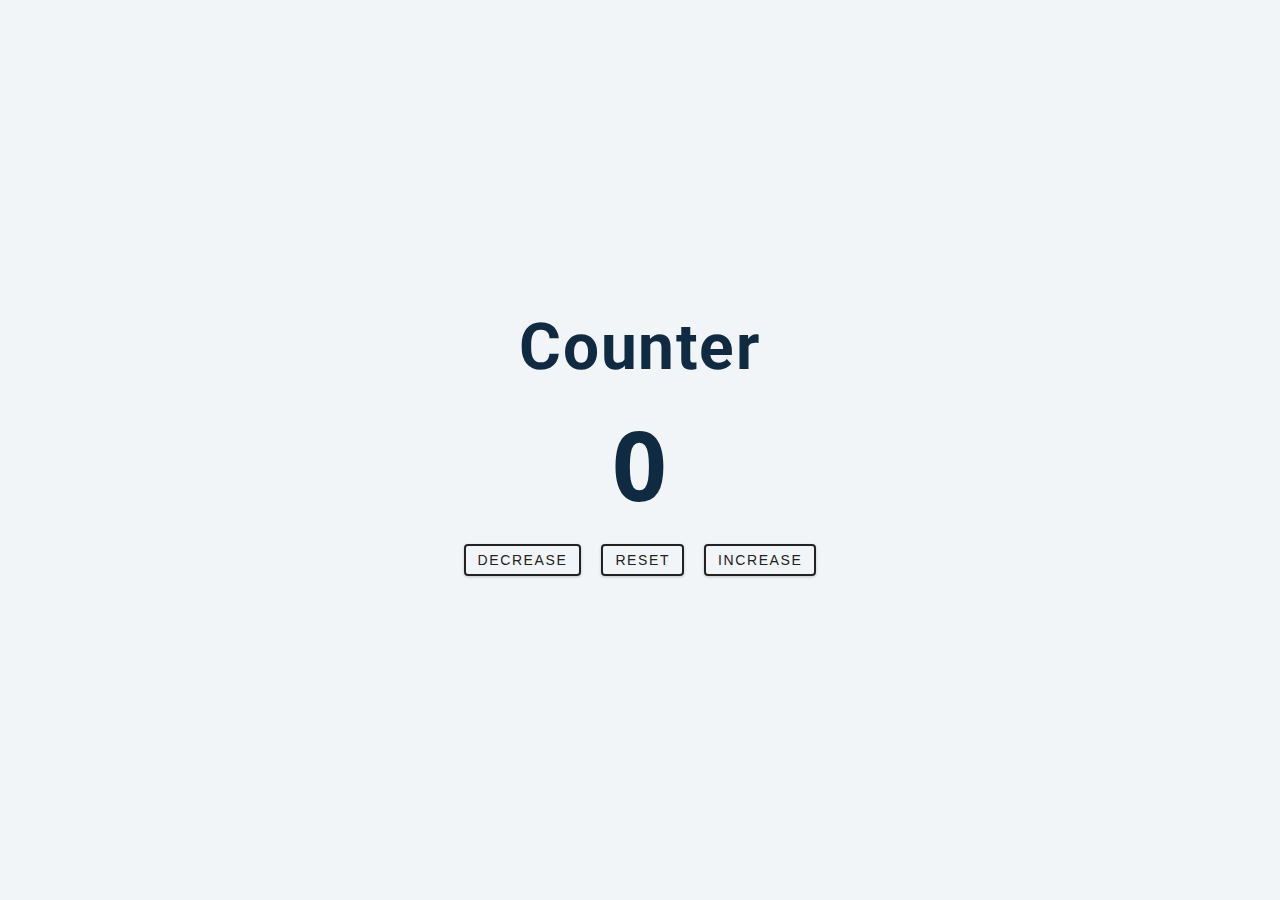
<file: basic_counter/index.html>
<!DOCTYPE html>
<html lang="en">
  <head>
    <meta charset="UTF-8" />
    <meta name="viewport" content="width=device-width, initial-scale=1.0" />
    <title>Counter</title>

    <!-- styles -->
    <link rel="stylesheet" href="styles.css" />
  </head>
  <body>
    <main>
      <div class="container">
        <h1>counter</h1>
        <span id="value">0</span>
        <div class="button-container">
          <button class="btn decrease">decrease</button>
          <button class="btn reset">reset</button>
          <button class="btn increase">increase</button>
        </div>
      </div>
    </main>
    <!-- javascript -->
    <script src="app.js"></script>
  </body>
</html>
</file>
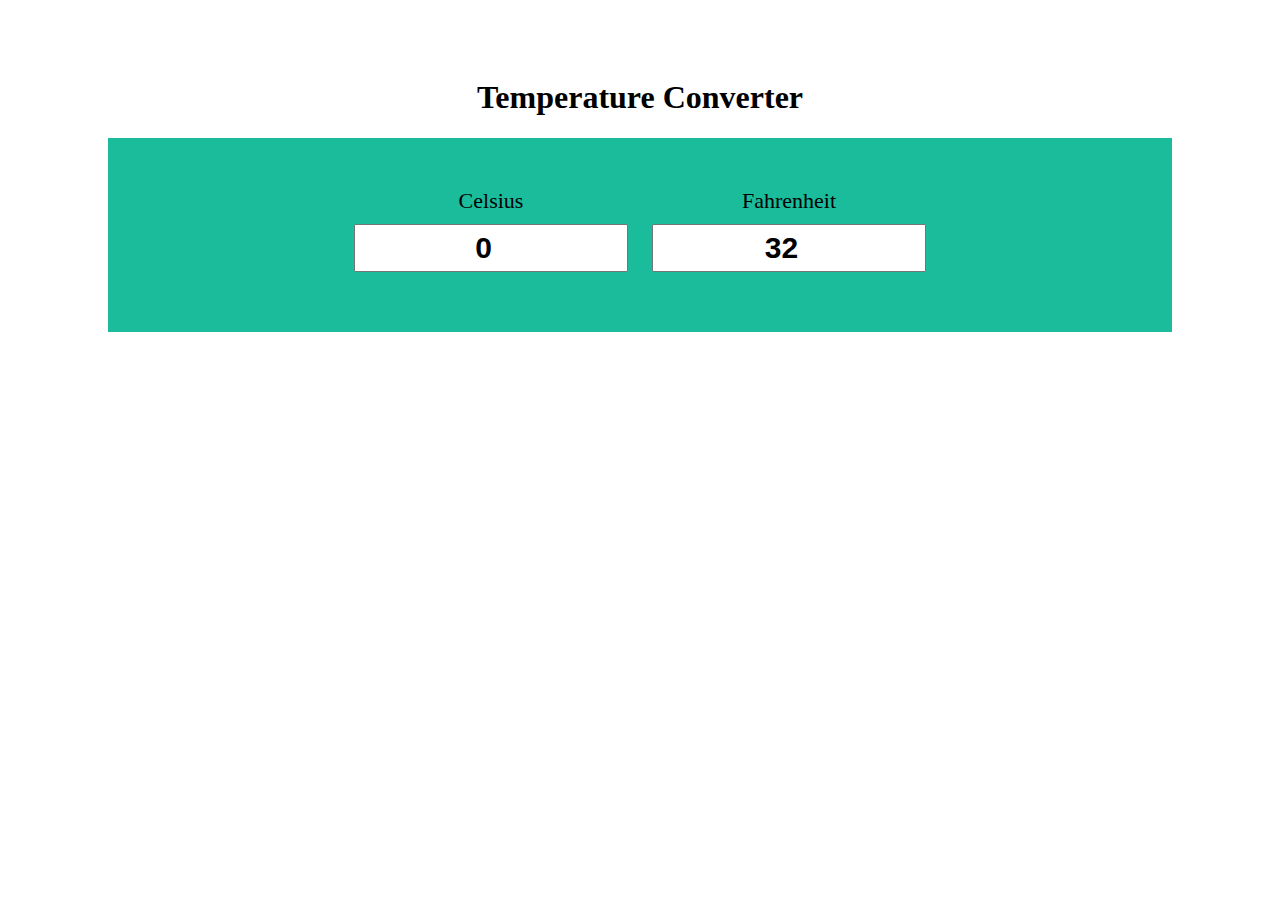
<file: Temperature Converter/index.html>
<!DOCTYPE html>
<html lang="en">
<head>
    <meta charset="UTF-8">
    <meta http-equiv="X-UA-Compatible" content="IE=edge">
    <meta name="viewport" content="width=device-width, initial-scale=1.0">
    <title>Temperature Converter</title>

    <style>
        body{
            padding: 50px 100px;
        }
        h1{
            text-align: center;
            
        }
        #container{
            text-align: center;
            background-color: #1abc9c;
            padding: 50px;
        }
        .input-div{
            display: inline-block;
        }
        .inp{
            padding: 5px 10px;
            margin: 10px;
            font-size: 30px;
            font-weight: bold;
            width: 250px;
            text-align: center;
        }
        label{
            font-size: 22px;
        }
    </style>
</head>
<body>
    <h1>Temperature Converter</h1>
    <div id="container">
        <div class="input-div">
            <label>Celsius</label> <br>
            <input type="number" value="0" id="cel" class="inp">
        </div>
        <div class="input-div">
            <label>Fahrenheit</label> <br>
            <input type="number" value="32" id="fah" class="inp">
        </div>
    </div>
    <script>
        var cel = document.getElementById("cel");
        var fah = document.getElementById("fah");

        cel.addEventListener("input", function(){
            //console.log("cel changed");
            let c = this.value;
            let f = (c* 9/5) + 32;
            if(!Number.isInteger(f)){
                f = f.toFixed(4);
            }
            fah.value = f;
        });

        fah.addEventListener("input", function(){
            //console.log("cel changed");
            let f = this.value;
            let c = (f - 32) * 5/9;
            if(!Number.isInteger(f)){
                c = c.toFixed(4);
            }
            cel.value = c;
        });
    </script>
</body>
</html>
</file>
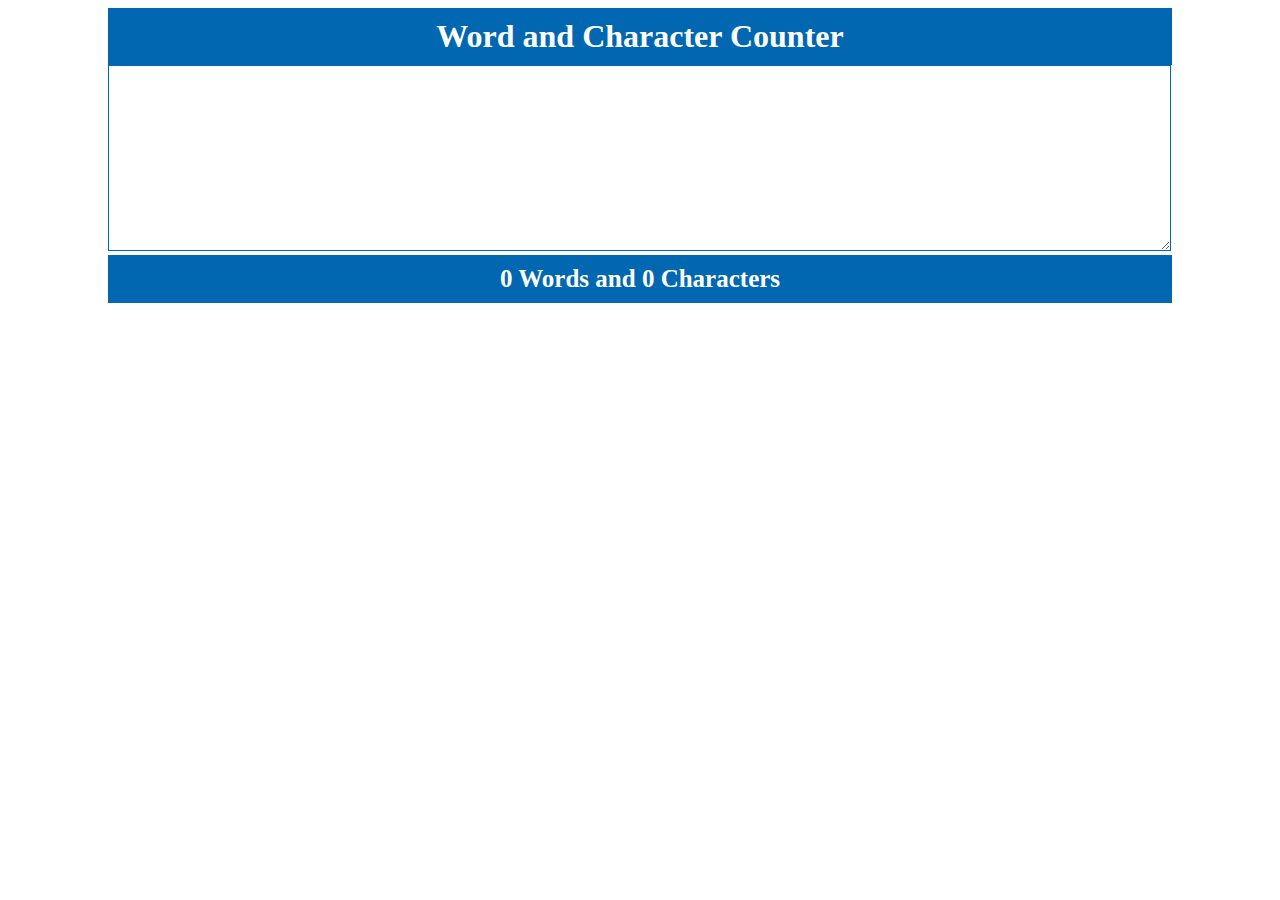
<file: Word&char Counter/index.html>
<!DOCTYPE html>
<html lang="en">
<head>
    <meta charset="UTF-8">
    <meta http-equiv="X-UA-Compatible" content="IE=edge">
    <meta name="viewport" content="width=device-width, initial-scale=1.0">
    <title>Word Counter</title>

    <style>
        body{
            padding: 0px 100px;
        }
        h1{
            text-align: center;
            background-color: #0067b0;
            color: white;
            padding: 10px;
            margin: 0px;
        }
        #textbox{
            width: 99.3%;
            border-color: #0067b0;
            font-size: 15px;
        }
        p{
            text-align: center;
            background-color: #0067b0;
            font-size: 25px;
            font-weight: bold;
            color: white;
            padding: 10px;
            margin: 0px;
        }
    </style>
</head>
<body>
    <h1>Word and Character Counter</h1>
    <textarea id="textbox" cols="30" rows="10"></textarea>
    <p>
        <span id="word">0</span> Words and
        <span id="char">0</span> Characters
    </p>
    <script>
        let textbox = document.getElementById("textbox");

        textbox.addEventListener("input", function(){
            var text = this.value;
            let char = text.length;
            //console.log(text);
            document.getElementById("char").innerHTML = char;

            text = text.trim(); // To remove extra white spaces from the beginning and end of a string
            let words = text.split(" ");
            let cleanList  = words.filter(function(elm){
                return elm != "";
            });
            console.log(cleanList);
            document.getElementById("word").innerHTML = cleanList.length;
        });
        
    </script>
</body>
</html>
</file>
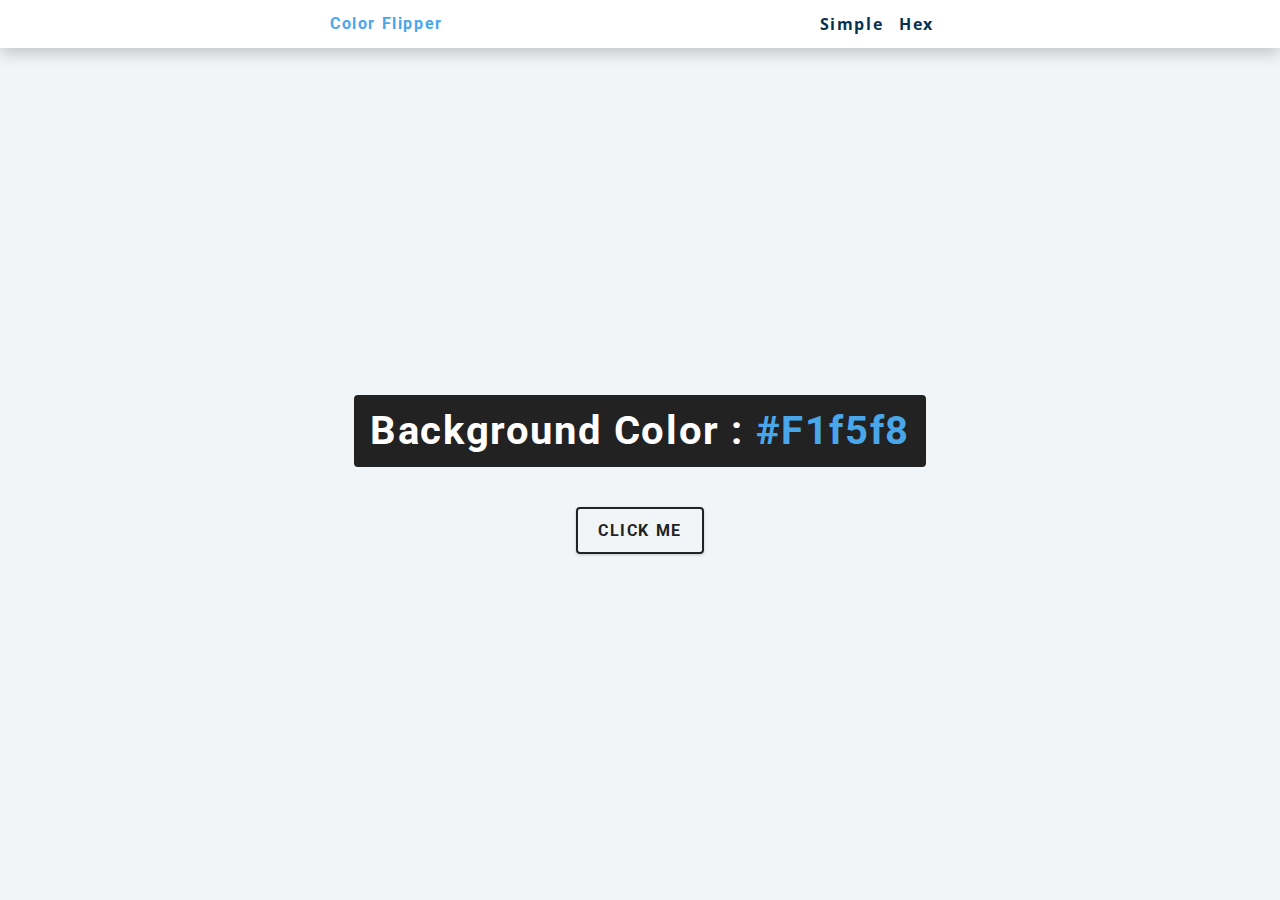
<file: color_flipper/hex.html>
<!DOCTYPE html>
<html lang="en">
  <head>
    <meta charset="UTF-8" />
    <meta name="viewport" content="width=device-width, initial-scale=1.0" />
    <title>
      Color Flipper || Simple
    </title>

    <!-- styles -->
    <link rel="stylesheet" href="styles.css" />
  </head>

  <body>
    <nav>
      <div class="nav-center">
        <h4>color flipper</h4>
        <ul class="nav-links">
          <li><a href="index.html">simple</a></li>
          <li><a href="hex.html">hex</a></li>
        </ul>
      </div>
    </nav>
    <main>
      <div class="container">
        <h2>background color : <span class="color">#f1f5f8</span></h2>
        <button class="btn btn-hero" id="btn">click me</button>
      </div>
    </main>
    <!-- javascript -->
    <script src="hex.js"></script>
  </body>
</html>
</file>
<file: basic_counter/styles.css>
/*
=============== 
Fonts
===============
*/
@import url("https://fonts.googleapis.com/css?family=Open+Sans|Roboto:400,700&display=swap");

/*
=============== 
Variables
===============
*/

:root {
  /* dark shades of primary color*/
  --clr-primary-1: hsl(205, 86%, 17%);
  --clr-primary-2: hsl(205, 77%, 27%);
  --clr-primary-3: hsl(205, 72%, 37%);
  --clr-primary-4: hsl(205, 63%, 48%);
  /* primary/main color */
  --clr-primary-5: hsl(205, 78%, 60%);
  /* lighter shades of primary color */
  --clr-primary-6: hsl(205, 89%, 70%);
  --clr-primary-7: hsl(205, 90%, 76%);
  --clr-primary-8: hsl(205, 86%, 81%);
  --clr-primary-9: hsl(205, 90%, 88%);
  --clr-primary-10: hsl(205, 100%, 96%);
  /* darkest grey - used for headings */
  --clr-grey-1: hsl(209, 61%, 16%);
  --clr-grey-2: hsl(211, 39%, 23%);
  --clr-grey-3: hsl(209, 34%, 30%);
  --clr-grey-4: hsl(209, 28%, 39%);
  /* grey used for paragraphs */
  --clr-grey-5: hsl(210, 22%, 49%);
  --clr-grey-6: hsl(209, 23%, 60%);
  --clr-grey-7: hsl(211, 27%, 70%);
  --clr-grey-8: hsl(210, 31%, 80%);
  --clr-grey-9: hsl(212, 33%, 89%);
  --clr-grey-10: hsl(210, 36%, 96%);
  --clr-white: #fff;
  --clr-red-dark: hsl(360, 67%, 44%);
  --clr-red-light: hsl(360, 71%, 66%);
  --clr-green-dark: hsl(125, 67%, 44%);
  --clr-green-light: hsl(125, 71%, 66%);
  --clr-black: #222;
  --ff-primary: "Roboto", sans-serif;
  --ff-secondary: "Open Sans", sans-serif;
  --transition: all 0.3s linear;
  --spacing: 0.1rem;
  --radius: 0.25rem;
  --light-shadow: 0 5px 15px rgba(0, 0, 0, 0.1);
  --dark-shadow: 0 5px 15px rgba(0, 0, 0, 0.2);
  --max-width: 1170px;
  --fixed-width: 620px;
}
/*
=============== 
Global Styles
===============
*/

*,
::after,
::before {
  margin: 0;
  padding: 0;
  box-sizing: border-box;
}
body {
  font-family: var(--ff-secondary);
  background: var(--clr-grey-10);
  color: var(--clr-grey-1);
  line-height: 1.5;
  font-size: 0.875rem;
}
ul {
  list-style-type: none;
}
a {
  text-decoration: none;
}
h1,
h2,
h3,
h4 {
  letter-spacing: var(--spacing);
  text-transform: capitalize;
  line-height: 1.25;
  margin-bottom: 0.75rem;
  font-family: var(--ff-primary);
}
h1 {
  font-size: 3rem;
}
h2 {
  font-size: 2rem;
}
h3 {
  font-size: 1.25rem;
}
h4 {
  font-size: 0.875rem;
}
p {
  margin-bottom: 1.25rem;
  color: var(--clr-grey-5);
}
@media screen and (min-width: 800px) {
  h1 {
    font-size: 4rem;
  }
  h2 {
    font-size: 2.5rem;
  }
  h3 {
    font-size: 1.75rem;
  }
  h4 {
    font-size: 1rem;
  }
  body {
    font-size: 1rem;
  }
  h1,
  h2,
  h3,
  h4 {
    line-height: 1;
  }
}
/*  global classes */

/* section */
.section {
  padding: 5rem 0;
}

.section-center {
  width: 90vw;
  margin: 0 auto;
  max-width: 1170px;
}
@media screen and (min-width: 992px) {
  .section-center {
    width: 95vw;
  }
}
main {
  min-height: 100vh;
  display: grid;
  place-items: center;
}

/*
=============== 
Counter
===============
*/

main {
  min-height: 100vh;
  display: grid;
  place-items: center;
}
.container {
  text-align: center;
}
#value {
  font-size: 6rem;
  font-weight: bold;
}
.btn {
  text-transform: uppercase;
  background: transparent;
  color: var(--clr-black);
  padding: 0.375rem 0.75rem;
  letter-spacing: var(--spacing);
  display: inline-block;
  transition: var(--transition);
  font-size: 0.875rem;
  border: 2px solid var(--clr-black);
  cursor: pointer;
  box-shadow: 0 1px 3px rgba(0, 0, 0, 0.2);
  border-radius: var(--radius);
  margin: 0.5rem;
}
.btn:hover {
  color: var(--clr-white);
  background: var(--clr-black);
}
</file>
<file: color_flipper/styles.css>
/*
=============== 
Fonts
===============
*/
@import url("https://fonts.googleapis.com/css?family=Open+Sans|Roboto:400,700&display=swap");

/*
=============== 
Variables
===============
*/

:root {
  /* dark shades of primary color*/
  --clr-primary-1: hsl(205, 86%, 17%);
  --clr-primary-2: hsl(205, 77%, 27%);
  --clr-primary-3: hsl(205, 72%, 37%);
  --clr-primary-4: hsl(205, 63%, 48%);
  /* primary/main color */
  --clr-primary-5: hsl(205, 78%, 60%);
  /* lighter shades of primary color */
  --clr-primary-6: hsl(205, 89%, 70%);
  --clr-primary-7: hsl(205, 90%, 76%);
  --clr-primary-8: hsl(205, 86%, 81%);
  --clr-primary-9: hsl(205, 90%, 88%);
  --clr-primary-10: hsl(205, 100%, 96%);
  /* darkest grey - used for headings */
  --clr-grey-1: hsl(209, 61%, 16%);
  --clr-grey-2: hsl(211, 39%, 23%);
  --clr-grey-3: hsl(209, 34%, 30%);
  --clr-grey-4: hsl(209, 28%, 39%);
  /* grey used for paragraphs */
  --clr-grey-5: hsl(210, 22%, 49%);
  --clr-grey-6: hsl(209, 23%, 60%);
  --clr-grey-7: hsl(211, 27%, 70%);
  --clr-grey-8: hsl(210, 31%, 80%);
  --clr-grey-9: hsl(212, 33%, 89%);
  --clr-grey-10: hsl(210, 36%, 96%);
  --clr-white: #fff;
  --clr-red-dark: hsl(360, 67%, 44%);
  --clr-red-light: hsl(360, 71%, 66%);
  --clr-green-dark: hsl(125, 67%, 44%);
  --clr-green-light: hsl(125, 71%, 66%);
  --clr-black: #222;
  --ff-primary: "Roboto", sans-serif;
  --ff-secondary: "Open Sans", sans-serif;
  --transition: all 0.3s linear;
  --spacing: 0.1rem;
  --radius: 0.25rem;
  --light-shadow: 0 5px 15px rgba(0, 0, 0, 0.1);
  --dark-shadow: 0 5px 15px rgba(0, 0, 0, 0.2);
  --max-width: 1170px;
  --fixed-width: 620px;
}
/*
=============== 
Global Styles
===============
*/

*,
::after,
::before {
  margin: 0;
  padding: 0;
  box-sizing: border-box;
}
body {
  font-family: var(--ff-secondary);
  background: var(--clr-grey-10);
  color: var(--clr-grey-1);
  line-height: 1.5;
  font-size: 0.875rem;
}
ul {
  list-style-type: none;
}
a {
  text-decoration: none;
}
h1,
h2,
h3,
h4 {
  letter-spacing: var(--spacing);
  text-transform: capitalize;
  line-height: 1.25;
  margin-bottom: 0.75rem;
  font-family: var(--ff-primary);
}
h1 {
  font-size: 3rem;
}
h2 {
  font-size: 2rem;
}
h3 {
  font-size: 1.25rem;
}
h4 {
  font-size: 0.875rem;
}
p {
  margin-bottom: 1.25rem;
  color: var(--clr-grey-5);
}
@media screen and (min-width: 800px) {
  h1 {
    font-size: 4rem;
  }
  h2 {
    font-size: 2.5rem;
  }
  h3 {
    font-size: 1.75rem;
  }
  h4 {
    font-size: 1rem;
  }
  body {
    font-size: 1rem;
  }
  h1,
  h2,
  h3,
  h4 {
    line-height: 1;
  }
}
/*  global classes */

/* section */
.section {
  padding: 5rem 0;
}

.section-center {
  width: 90vw;
  margin: 0 auto;
  max-width: 1170px;
}
@media screen and (min-width: 992px) {
  .section-center {
    width: 95vw;
  }
}
main {
  min-height: 100vh;
  display: grid;
  place-items: center;
}

/*
=============== 
Nav
===============
*/
nav {
  background: var(--clr-white);
  height: 3rem;
  display: grid;
  align-items: center;
  box-shadow: var(--dark-shadow);
}
.nav-center {
  width: 90vw;
  max-width: var(--fixed-width);
  margin: 0 auto;
  display: flex;
  align-items: center;
  justify-content: space-between;
}
.nav-center h4 {
  margin-bottom: 0;
  color: var(--clr-primary-5);
}
.nav-links {
  display: flex;
}
nav a {
  text-transform: capitalize;
  font-weight: 700;
  font-size: 1rem;
  color: var(--clr-primary-1);
  letter-spacing: var(--spacing);
  margin-right: 1rem;
}
nav a:hover {
  color: var(--clr-primary-5);
}
/*
=============== 
Container
===============
*/
main {
  min-height: calc(100vh - 3rem);
  display: grid;
  place-items: center;
}
.container {
  text-align: center;
}
.container h2 {
  background: var(--clr-black);
  color: var(--clr-white);
  padding: 1rem;
  border-radius: var(--radius);
  margin-bottom: 2.5rem;
}
.color {
  color: var(--clr-primary-5);
}
.btn-hero {
  font-family: var(--ff-primary);
  text-transform: uppercase;
  background: transparent;
  color: var(--clr-black);
  letter-spacing: var(--spacing);
  display: inline-block;
  font-weight: 700;
  transition: var(--transition);
  border: 2px solid var(--clr-black);
  cursor: pointer;
  box-shadow: 0 1px 3px rgba(0, 0, 0, 0.2);
  border-radius: var(--radius);
  font-size: 1rem;
  padding: 0.75rem 1.25rem;
}
.btn-hero:hover {
  color: var(--clr-white);
  background: var(--clr-black);
}
</file>
